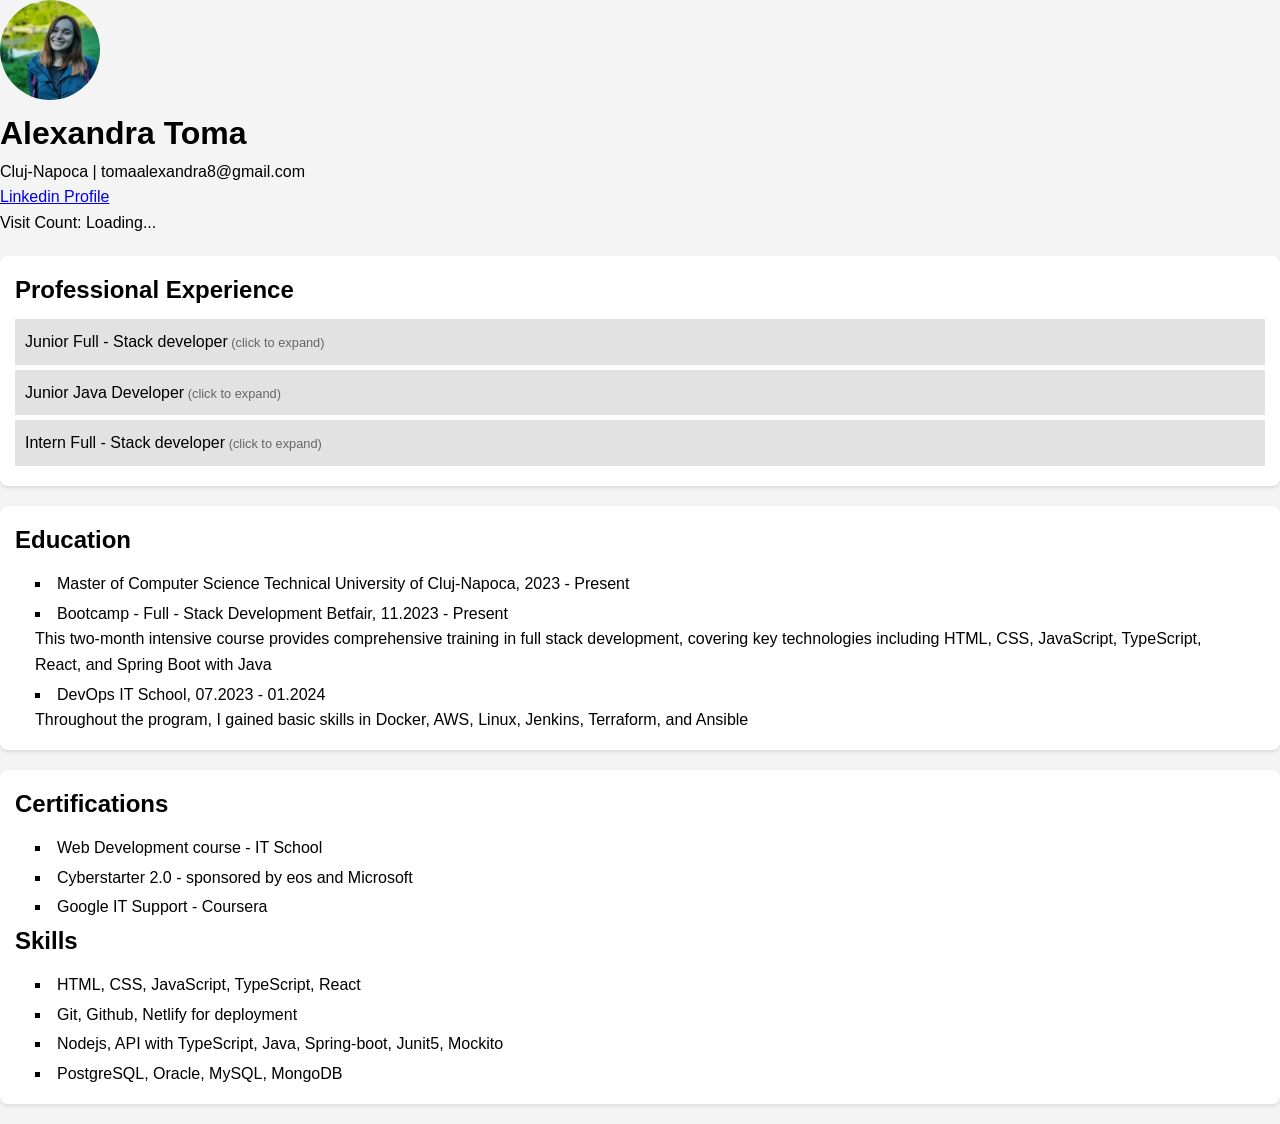
<file: index.html>
<!DOCTYPE html>
<html lang="en">
  <head>
    <meta charset="UTF-8" />
    <meta name="viewport" content="width=device-width, initial-scale=1.0" />
    <title>Cloud resume - Alexandra</title>
    <link rel="stylesheet" href="styles.css" />
  </head>
  <body>
    <div class="resume">
      <div class="top-section">
        <div class="headshot-container">
          <img src="poza.jpg" alt="Toma Alexandra" class="resume-headshot" />
        </div>
        <div class="contact-info">
          <h1>Alexandra Toma</h1>
          <p>Cluj-Napoca | tomaalexandra8@gmail.com</p>
          <a href="https://www.linkedin.com/in/toma-alexandra-342116244/"
            >Linkedin Profile</a
          >
          <div class ="counter-number">
           Visit Count: Loading...
        </div>
        </div>
      </div>

      <section class="resume-section" id="experience">
        <h2>Professional Experience</h2>
        <div id="timeline"></div>
        <!-- Placeholder for timeline entries -->
      </section>

      <section class="resume-section" id="education">
        <h2>Education</h2>
        <ul>
          <li>
            <span class="degree">Master of Computer Science</span>
            <span class="school"
              >Technical University of Cluj-Napoca, 2023 - Present</span
            >
          </li>
          <li>
            <span class="degree">Bootcamp - Full - Stack Development</span>
            <span class="school">Betfair, 11.2023 - Present</span>
            <p>
              This two-month intensive course provides comprehensive training in
              full stack development, covering key technologies including HTML,
              CSS, JavaScript, TypeScript, React, and Spring Boot with Java
            </p>
          </li>
          <li>
            <span class="degree">DevOps</span>
            <span class="school">IT School, 07.2023 - 01.2024</span>
            <p>
              Throughout the program, I gained basic skills in Docker, AWS,
              Linux, Jenkins, Terraform, and Ansible
            </p>
          </li>
        </ul>
      </section>

      <section class="resume-section" id="certifications">
        <h2>Certifications</h2>
        <ul>
          <li>Web Development course - IT School</li>
          <li>Cyberstarter 2.0 - sponsored by eos and Microsoft</li>
          <li>Google IT Support - Coursera</li>
        </ul>
        <h2>Skills</h2>
        <ul>
          <li>HTML, CSS, JavaScript, TypeScript, React</li>
          <li>Git, Github, Netlify for deployment</li>
          <li>
            Nodejs, API with TypeScript, Java, Spring-boot, Junit5, Mockito
          </li>
          <li>PostgreSQL, Oracle, MySQL, MongoDB</li>
        </ul>
      </section>
    </div>
    <script src="scripts.js"></script>
  </body>
</html>
</file>
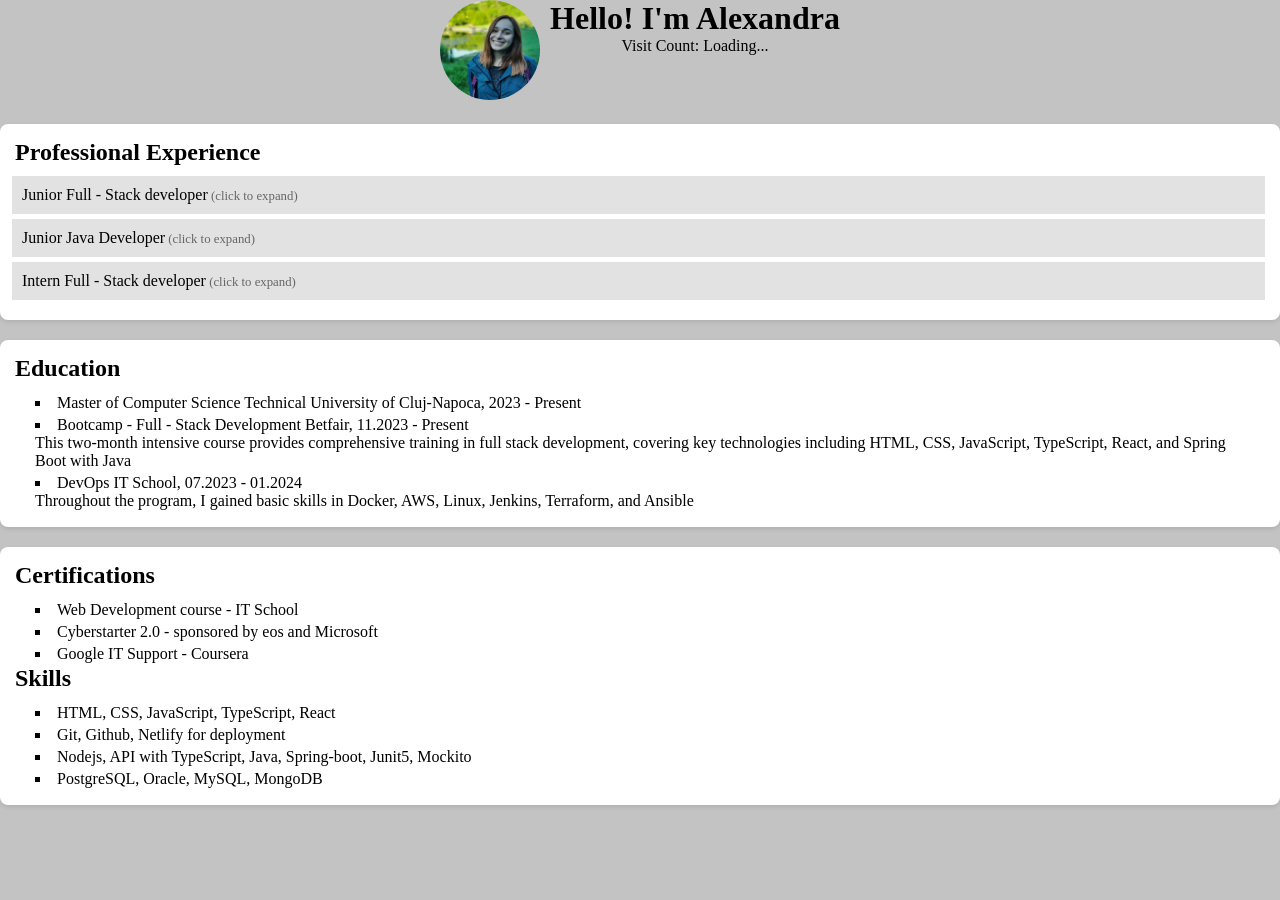
<file: resume-website/index.html>
<!DOCTYPE html>
<html lang="en">
  <head>
    <meta charset="UTF-8" />
    <meta name="viewport" content="width=device-width, initial-scale=1.0" />
    <title>Cloud resume - Alexandra</title>
    <link rel="stylesheet" href="styles.css" />
  </head>
  <body>
    <div class="resume">
      <div class="top-section">
        <div class="headshot-container">
          <img src="poza.jpg" alt="Toma Alexandra" class="resume-headshot" />
        </div>
        <div class="contact-info">
          <h1>Hello! I'm Alexandra</h1>
          <div class ="counter-number">
           Visit Count: Loading...
        </div>
        </div>
      </div>

      <section class="resume-section" id="experience">
        <h2>Professional Experience</h2>
        <div id="timeline"></div>
      </section>

      <section class="resume-section" id="education">
        <h2>Education</h2>
        <ul>
          <li>
            <span class="degree">Master of Computer Science</span>
            <span class="school"
              >Technical University of Cluj-Napoca, 2023 - Present</span
            >
          </li>
          <li>
            <span class="degree">Bootcamp - Full - Stack Development</span>
            <span class="school">Betfair, 11.2023 - Present</span>
            <p>
              This two-month intensive course provides comprehensive training in
              full stack development, covering key technologies including HTML,
              CSS, JavaScript, TypeScript, React, and Spring Boot with Java
            </p>
          </li>
          <li>
            <span class="degree">DevOps</span>
            <span class="school">IT School, 07.2023 - 01.2024</span>
            <p>
              Throughout the program, I gained basic skills in Docker, AWS,
              Linux, Jenkins, Terraform, and Ansible
            </p>
          </li>
        </ul>
      </section>

      <section class="resume-section" id="certifications">
        <h2>Certifications</h2>
        <ul>
          <li>Web Development course - IT School</li>
          <li>Cyberstarter 2.0 - sponsored by eos and Microsoft</li>
          <li>Google IT Support - Coursera</li>
        </ul>
        <h2>Skills</h2>
        <ul>
          <li>HTML, CSS, JavaScript, TypeScript, React</li>
          <li>Git, Github, Netlify for deployment</li>
          <li>
            Nodejs, API with TypeScript, Java, Spring-boot, Junit5, Mockito
          </li>
          <li>PostgreSQL, Oracle, MySQL, MongoDB</li>
        </ul>
      </section>
    </div>
    <script src="scripts.js"></script>
  </body>
</html>
</file>
<file: styles.css>
* {
    padding: 0;
    margin: 0;
    box-sizing: border-box;
}

body {
    font-family: 'Arial', sans-serif;
    line-height: 1.6;
    background-color: #f4f4f4;
}

img {
    width: 100px;
    height: 100px;
    border-radius: 50px;
}
.container {
    width: 80%;
    margin: auto;
    overflow: hidden;
    padding: 20px;
}

header {
    background: #333;
    color: #fff;
    padding: 20px;
    text-align: center;
}

.headshot {
    width: 150px;
    height: 150px;
    border-radius: 50%;
    display: block;
    margin: 20px auto;
}

header h1 {
    margin-bottom: 10px;
}

#contactInfo {
    font-size: 1.1em;
    margin-bottom: 20px;
    color: #fff; 
    padding: 15px;
}

section {
    background: #fff;
    margin: 20px 0;
    padding: 15px;
    border-radius: 8px;
    box-shadow: 0 2px 4px rgba(0,0,0,0.1);
}

section h2 {
    margin-bottom: 10px;
}

#timeline .entry {
    border-left: 3px solid #333;
    margin-bottom: 5px;
    cursor: pointer;
}

#timeline .entry-header {
    background: #e2e2e2;
    padding: 10px;
    margin-left: -3px; 
}

#timeline .entry-header:hover {
    background: #ccc; 
    color: #333; 
}

#timeline .entry-content p {
    padding: 5px 10px;
    background: #f9f9f9;
    border-left: 3px solid #333;
    display: block; 
}

section ul {
    list-style: inside square;
    padding: 0 20px;
}

section ul li {
    padding: 2px 0;
}

.entry.active .entry-header {
    background-color: #e2e2e2; 
    color: #333; 
}

.entry.active .entry-content {
    display: block; 
}

.entry .entry-header:after {
    content: ' (click to expand)';
    font-size: 0.8em;
    color: #666;
}

.entry.active .entry-header:after {
    content: ' (click to collapse)';
    font-size: 0.8em;
    color: #666; 
}
</file>
<file: resume-website/styles.css>
* {
    padding: 0;
    margin: 0;
    box-sizing: border-box;
}
.top-section{
    display:flex;
    justify-content: center;
    gap: 10px;
    
}
.counter-number{
    display:flex;
    justify-content: center;
}

body {
    font-family: 'Cutive Mono';
	background-color:rgba(0, 0, 0, 0.236);
	color:rgba(255,255,255,1.00);
}

body * {
    z-index: 20;
    color: rgba(0,0,0,1.00);
}

img {
    width: 100px;
    height: 100px;
    border-radius: 50px;
}
.container {
    width: 80%;
    margin: auto;
    overflow: hidden;
    padding: 20px;
}

header {
    background: #333;
    color: #fff;
    padding: 20px;
    text-align: center;
}

.headshot {
    width: 150px;
    height: 150px;
    border-radius: 50%;
    display: block;
    margin: 20px auto;
}

header h1 {
    margin-bottom: 10px;
}

#contactInfo {
    font-size: 1.1em;
    margin-bottom: 20px;
    color: #fff; 
    padding: 15px;
}

section {
    background: #fff;
    margin: 20px 0;
    padding: 15px;
    border-radius: 8px;
    box-shadow: 0 2px 4px rgba(0,0,0,0.1);
}

section h2 {
    margin-bottom: 10px;
}

#timeline .entry {
    margin-bottom: 5px;
    cursor: pointer;
}

#timeline .entry-header {
    background: #e2e2e2;
    padding: 10px;
    margin-left: -3px; 
}

#timeline .entry-header:hover {
    background: #ccc; 
    color: #333; 
}

#timeline .entry-content p {
    padding: 5px 10px;
    background: #f9f9f9;
    border-left: 3px solid #333;
    display: block; 
}

section ul {
    list-style: inside square;
    padding: 0 20px;
}

section ul li {
    padding: 2px 0;
}

.entry.active .entry-header {
    background-color: #e2e2e2; 
    color: #333; 
}

.entry.active .entry-content {
    display: block; 
}

.entry .entry-header:after {
    content: ' (click to expand)';
    font-size: 0.8em;
    color: #666;
}

.entry.active .entry-header:after {
    content: ' (click to collapse)';
    font-size: 0.8em;
    color: #666; 
}
</file>
